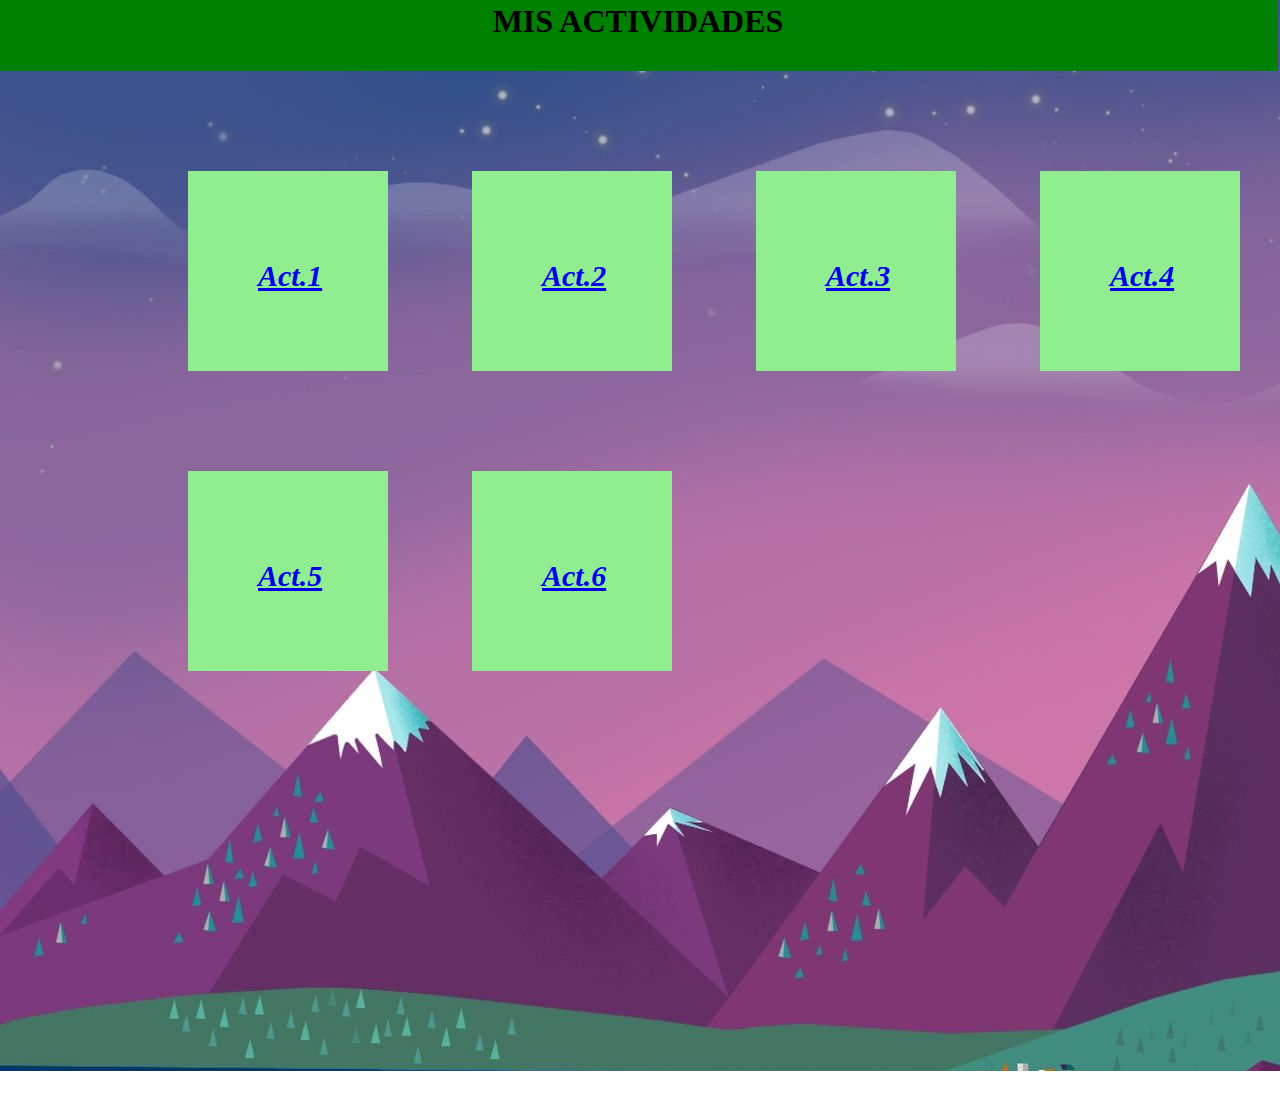
<file: index.html>
<!DOCTYPE html>
<html lang="en" dir="ltr">
  <head>
    <meta charset="utf-8">
    <link rel="stylesheet" href="estilos.css">
    <title></title>
  </head>
  <body>

    <div class="cabecera"><h1>MIS ACTIVIDADES</h1></div>
<div id="cajas">
  <div class="Actividades">
    <p> <a href="ACT/mos1/index.html">Act.1</a> </p>

  </div>

  <div class="Actividades">
    <p> <a href="ACT/mos2/index.html">Act.2</a> </p>

  </div>

  <div class="Actividades">
    <p> <a href="ACT/Pràctica _Nº2_/index.html">Act.3</a> </p>

  </div>

  <div class="Actividades">
    <p> <a href="ACT/_div_/index.html">Act.4</a> </p>

  </div>

  <div class="Actividades">
    <p> <a href="ACT/m2m8uf302_codisDVD/index.html">Act.5</a> </p>

  </div>

  <div class="Actividades">
    <p> <a href="ACT/responsive/index.html">Act.6</a> </p>

  </div>

</div>

  </body>
</html>
</file>
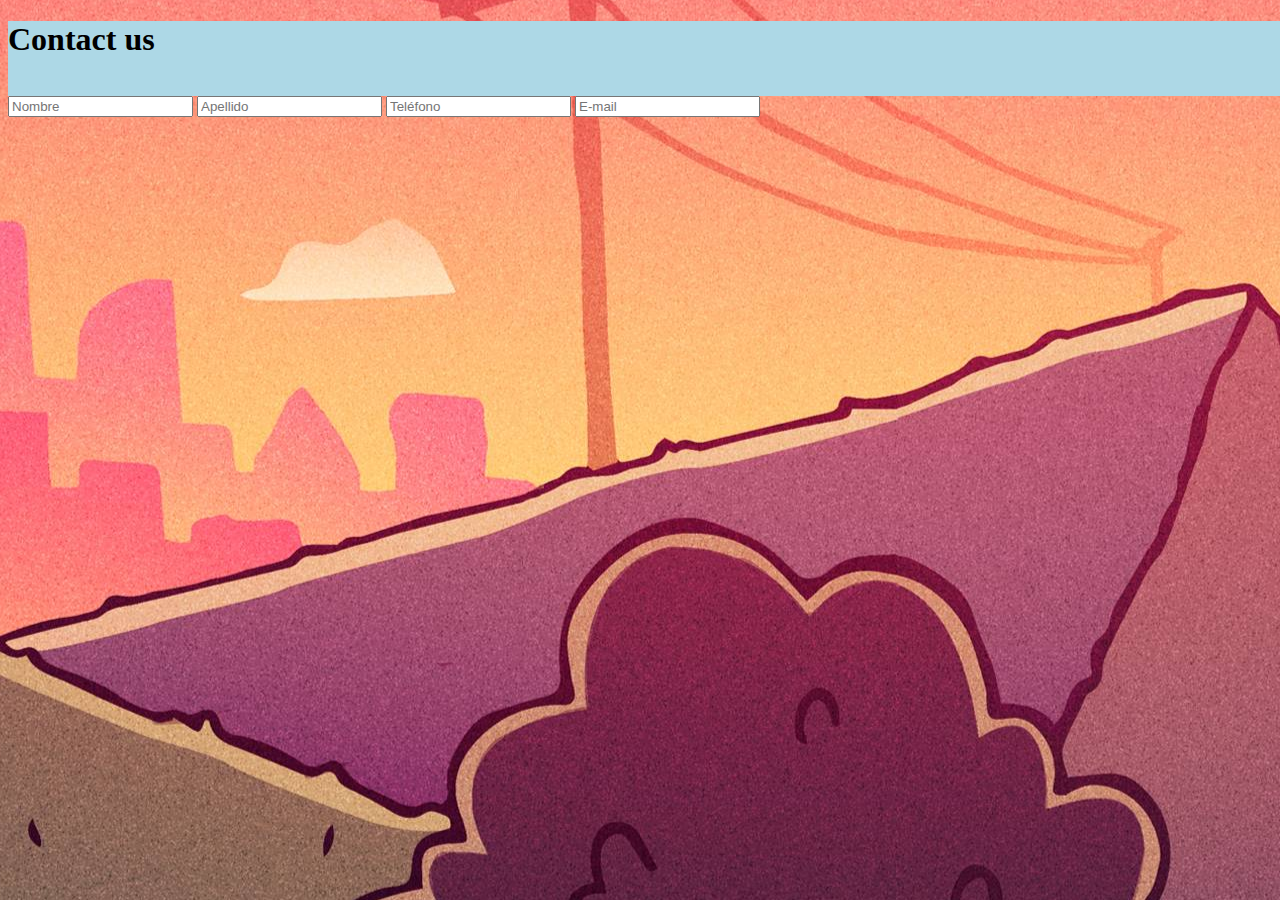
<file: Mis Actividades/Actividades/ACT/formulario/index.html>
<!DOCTYPE html>
<html lang="en" dir="ltr">
  <head>
    <meta charset="utf-8">
    <meta lang="en">
    <link rel="stylesheet" href="estils.css">
    <title></title>

  </head>
  <body>
    <header>
    <h1>Contact us</h1>
  </header>
  <div id="formulario">

    <input placeholder="Nombre" class="cajitas"></input>
    <input placeholder="Apellido" class="cajitas"></input>
    <input placeholder="Teléfono" class="cajitas"></input>
    <input placeholder="E-mail" class="cajitas"></input>

    </div>


  </body>
</html>
</file>
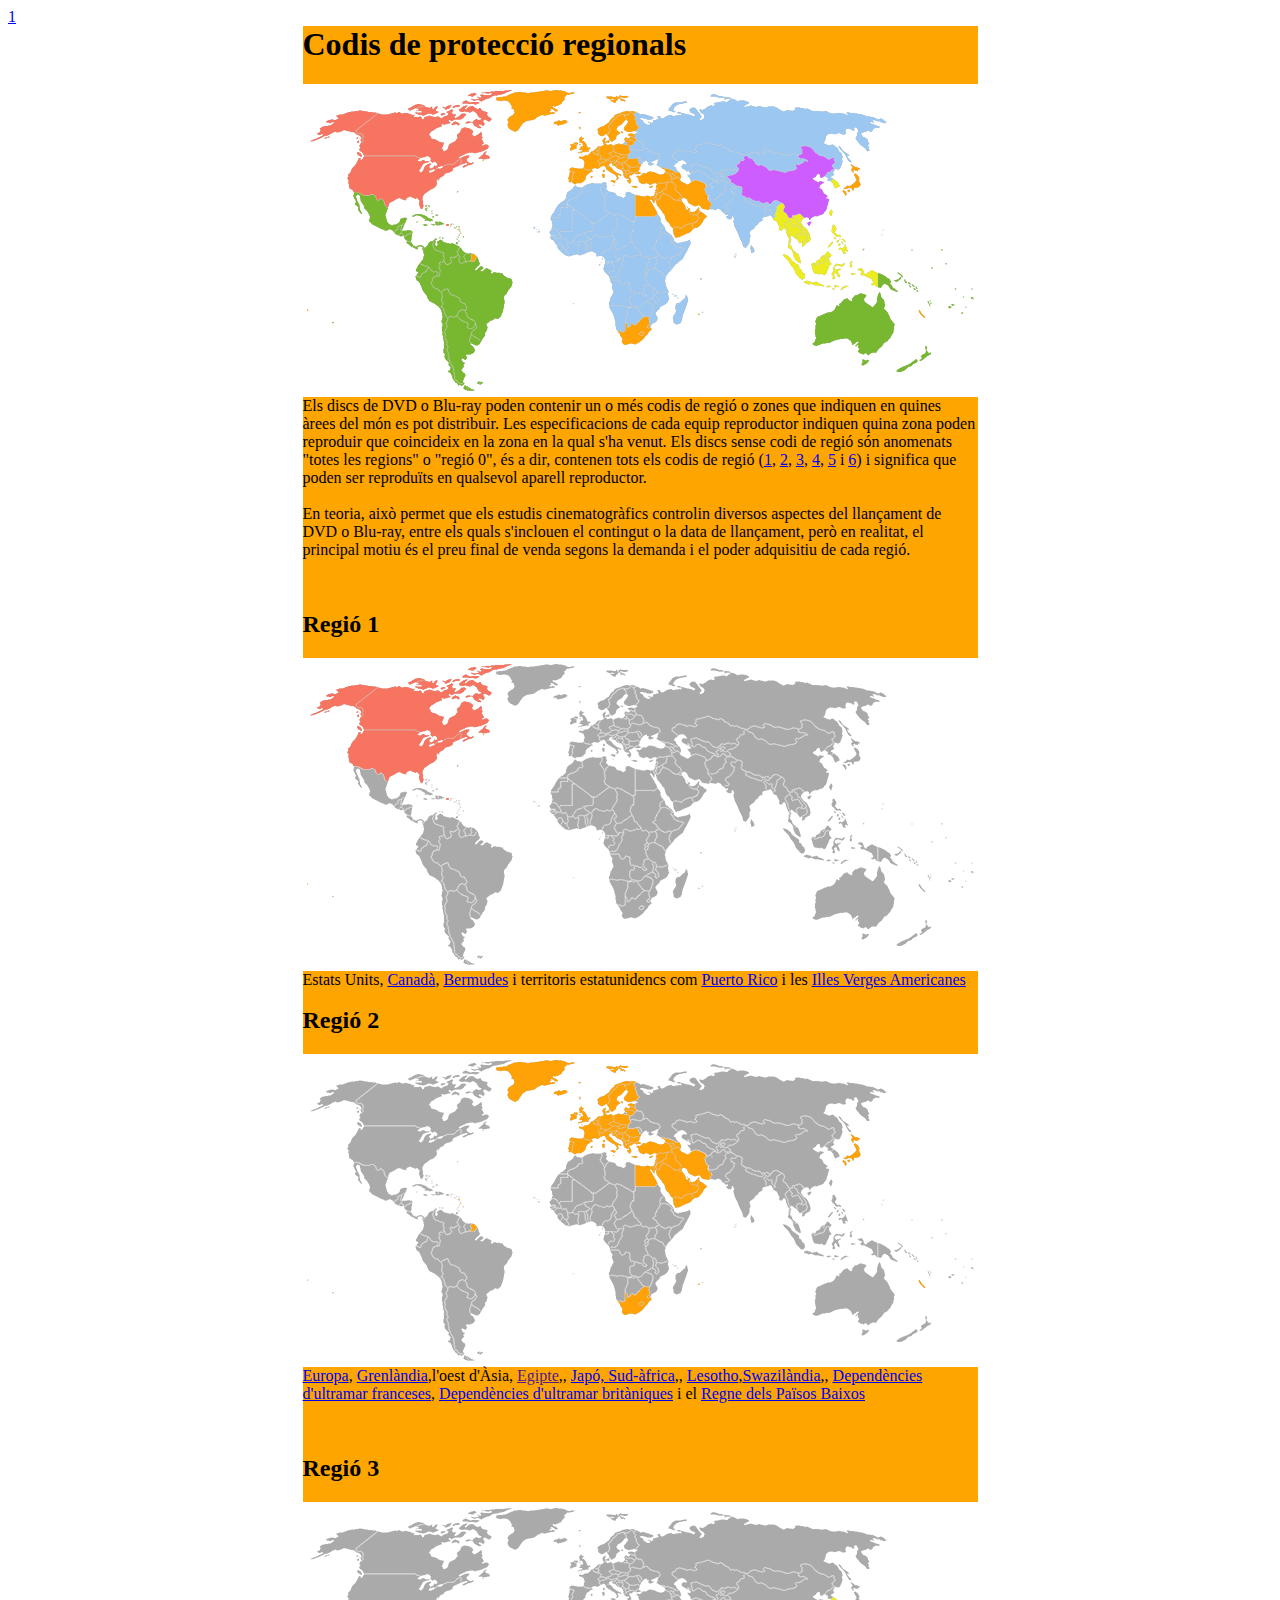
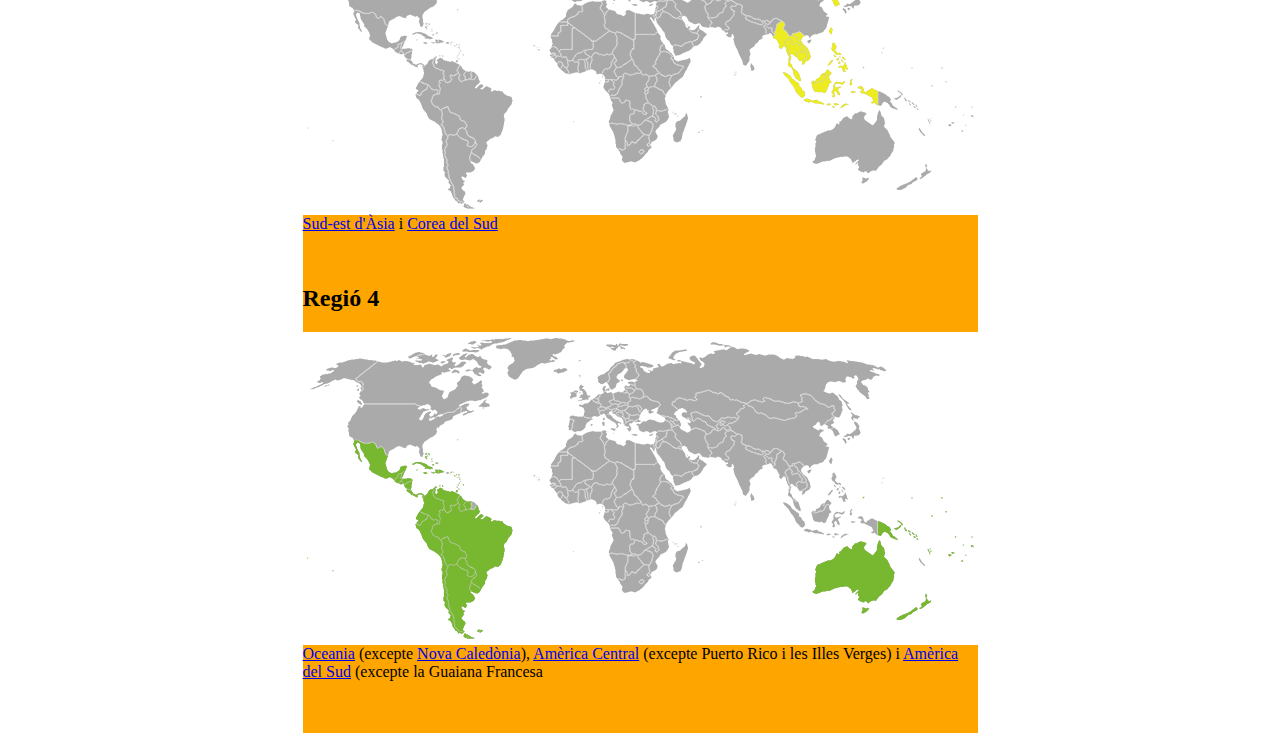
<file: Mis Actividades/Actividades/ACT/m2m8uf302_codisDVD/index.html>
<html>
   <head>
     <meta charset="utf-8">
     <meta author="AGM2_Paul">
     <meta lang="es-es">
     <title>CODIS DVD</title>
   </head>

   <body>
     <table align="center" border="0px" bgcolor="orange" width="675" cellpadding="0" cellspacing="0">
       <tr>
         <td>
         <h1>Codis de protecció regionals<h1>
       </tr>

       <tr>
         <td><img src="img/regionsdvd(comp).png">

       <tr>
         <td><p>Els discs de DVD o Blu-ray poden contenir un o més codis de regió o zones que indiquen en quines àrees del món es pot distribuir.
           Les especificacions de cada equip reproductor indiquen quina zona poden reproduir que coincideix en la zona en la qual s'ha venut.
           Els discs sense codi de regió són anomenats "totes les regions" o "regió 0", és a dir, contenen tots els codis de regió (<a href="#r1">1</a>, <a href="#r2">2</a>, <a href="#r3">3</a>,
           <a href="#r4">4</a>, <a href="#r5">5</a> i <a href="#r6">6</a>)
           i significa que poden ser reproduïts en qualsevol aparell reproductor. <br> <br>
           En teoria, això permet que els estudis cinematogràfics controlin diversos aspectes del llançament de DVD o Blu-ray, entre els quals s'inclouen
          el contingut o la data de llançament, però en realitat, el principal motiu és el preu final de venda segons la demanda i el poder adquisitiu de cada regió.</p><br> <br>

       </tr>
       <a href="#r1">1</a>
       <a name="r1">

       <tr>
        <td><h2>Regió 1</h2>
       </tr>


     <td><img src="img/reg1.png"></a>
       <tr>
        <td><p><a href="https://ca.wikipedia.org/wiki/Estats_Units_d%27Amèrica" target="_blank"><a name="r1">Estats Units</a>, <a href="https://es.wikipedia.org/wiki/Canadá"target="_blank">Canadà</a>,
          <a href="https://es.wikipedia.org/wiki/Bermudas"target="_blank">Bermudes</a> i territoris estatunidencs com <a href="https://es.wikipedia.org/wiki/Puerto_Rico"target="_blank">Puerto Rico</a> i les
          <a href="https://es.wikipedia.org/wiki/Islas_Vírgenes_de_los_Estados_Unidos"target="_blank">Illes Verges Americanes</a> <br> <br>
       </tr>

       <tr>
        <td><h2>Regió 2</h2>
       </tr>

       <tr>
       <td><img src="img/reg2.png"></a>
       </tr>

       <tr>
        <td><p><a href="https://es.wikipedia.org/wiki/Europa" target="_blank">Europa</a>,
               <a href="https://es.wikipedia.org/wiki/Groenlandia" target="_blank">Grenlàndia</a>,l'oest d'Àsia, <a href="" target="_blank">Egipte</a>,,
               <a href="https://es.wikipedia.org/wiki/Japón" target="_blank">Japó, <a href="https://es.wikipedia.org/wiki/Sudáfrica" target="_blank">Sud-àfrica</a>,,
               <a href="https://es.wikipedia.org/wiki/Lesoto" target="_blank">Lesotho</a>,<a href="https://ca.wikipedia.org/wiki/Swazilàndia" target="_blank">Swazilàndia</a>,,
               <a href="https://es.wikipedia.org/wiki/Francia_de_ultramar" target="_blank">Dependències d'ultramar franceses</a>,
               <a href="https://es.wikipedia.org/wiki/Territorio_británico_de_ultramar" target="_blank">Dependències d'ultramar britàniques</a> i el
               <a href="https://es.wikipedia.org/wiki/Reino_de_los_Países_Bajos" target="_blank">Regne dels Països Baixos</a></p><br> <br>
       </tr>

       <tr>
        <td><h2>Regió 3</h2>
       </tr>

       <tr>
       <td><img src="img/reg3.png"></a>
       </tr>

       <tr>
        <td><p><a href="https://es.wikipedia.org/wiki/Sudeste_Asiático" target="_blank">Sud-est d'Àsia</a> i
               <a href="https://es.wikipedia.org/wiki/Corea_del_Sur" target="_blank">Corea del Sud</a>
        </p><br> <br>

       </tr>

       <tr>
        <td><h2>Regió 4</h2>
       </tr>

       <tr>
       <td><img src="img/reg4.png"></a>
       </tr>

       <tr>
        <td><p><a href="https://es.wikipedia.org/wiki/Oceanía" target="_blank">Oceania</a> (excepte
               <a href="https://es.wikipedia.org/wiki/Nueva_Caledonia" target="_blank">Nova Caledònia</a>),
               <a href="https://es.wikipedia.org/wiki/América_Central" target="_blank">Amèrica Central</a> (excepte Puerto Rico i les Illes Verges) i
               <a href="https://es.wikipedia.org/wiki/América_del_Sur" target="_blank">Amèrica del Sud</a> (excepte la Guaiana Francesa
        </p><br> <br>

       </tr>






</table>

   </body>

</html>
</file>
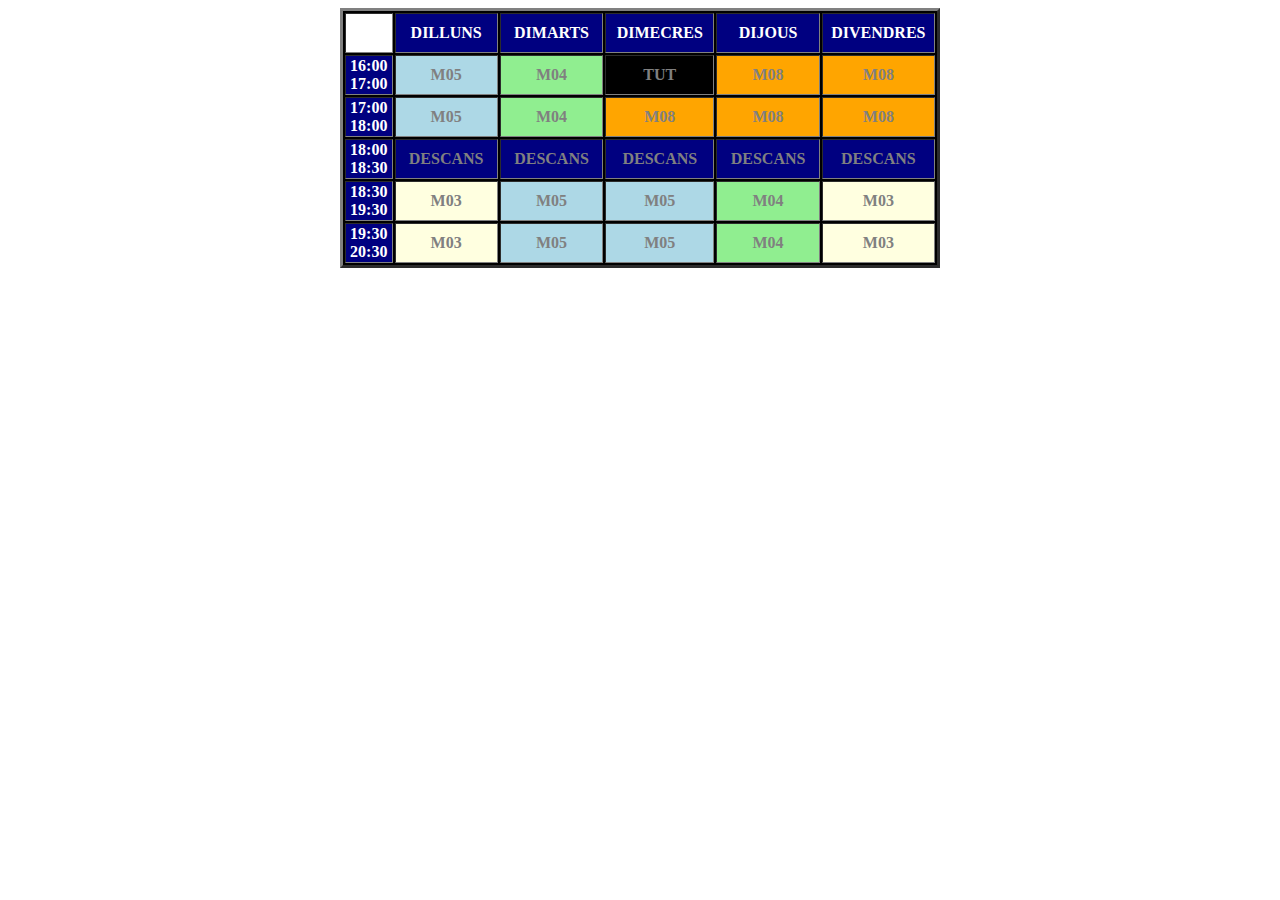
<file: Mis Actividades/Actividades/ACT/mos2/index.html>
<html>
   <head>
     <meta charset="utf-8">
     <meta author="AGM2_Paul">
     <meta lang="es-es">
     <title>Mi Horario</title>
   </head>
   <body>
     <table border="3px" bgcolor="black" width="600px"align="center">

        <tr height="40px">

          <th bgcolor="white"></th>
          <th width="125px" bgcolor="navy"><font color="white"> DILLUNS </th>
          <th width="125px" bgcolor="navy"><font color="white"> DIMARTS </th>
          <th width="125px" bgcolor="navy"><font color="white"> DIMECRES </th>
          <th width="125px" bgcolor="navy"><font color="white"> DIJOUS </th>
          <th width="125px" bgcolor="navy"><font color="white"> DIVENDRES </th>

        </tr>

        <tr height="40px">

          <th width="50px" bgcolor="navy"><font color="white"> 16:00 <br> 17:00</th>
          <th width="125px" bgcolor="lightblue"><font color="grey">M05</th>
          <th width="125px" bgcolor="lightgreen"><font color="grey">M04</th>
          <th width="125px" bgcolor="black"><font color="grey">TUT</th>
          <th width="125px" bgcolor="orange"><font color="grey">M08</th>
          <th width="125px" bgcolor="orange"><font color="grey">M08</th>

        </tr>

        <tr height="40px">

          <th width="50px" bgcolor="navy"><font color="white"> 17:00 <br> 18:00 </th>
          <th width="125px" bgcolor="lightblue"><font color="grey">M05</th>
          <th width="125px" bgcolor="lightgreen"><font color="grey">M04</th>
          <th width="125px" bgcolor="orange"><font color="grey">M08</th>
          <th width="125px" bgcolor="orange"><font color="grey">M08</th>
          <th width="125px" bgcolor="orange"><font color="grey">M08</th>

        </tr>

        <tr height="40px">

          <th width="50px" bgcolor="navy"><font color="white"> 18:00 <br> 18:30 </th>
          <th width="125px" bgcolor="navy"><font color="grey">DESCANS</th>
          <th width="125px" bgcolor="navy"><font color="grey">DESCANS</th>
          <th width="125px" bgcolor="navy"><font color="grey">DESCANS</th>
          <th width="125px" bgcolor="navy"> <font color="grey">DESCANS</th>
          <th width="125px" bgcolor="navy"> <font color="grey">DESCANS</th>

        </tr>

        <tr height="40px">

          <th width="50px" bgcolor="navy"><font color="white"> 18:30 <br> 19:30 </th>
          <th width="125px" bgcolor="lightyellow"><font color="grey">M03</th>
          <th width="125px" bgcolor="lightblue"><font color="grey">M05</th>
          <th width="125px" bgcolor="lightblue"><font color="grey">M05</th>
          <th width="125px" bgcolor="lightgreen"><font color="grey">M04</th>
          <th width="125px" bgcolor="lightyellow"><font color="grey">M03</th>

        </tr>

        <tr height="40px">

          <th width="50px" bgcolor="navy"><font color="white"> 19:30 <br> 20:30 </th>
          <th width="125px" bgcolor="lightyellow"><font color="grey">M03</th>
          <th width="125px" bgcolor="lightblue"><font color="grey">M05</th>
          <th width="125px" bgcolor="lightblue"><font color="grey">M05</th>
          <th width="125px" bgcolor="lightgreen"><font color="grey">M04</th>
          <th width="125px" bgcolor="lightyellow"><font color="grey">M03</th>

        </tr>

     </table>
     <p> </p>


   </body>

</html>
</file>
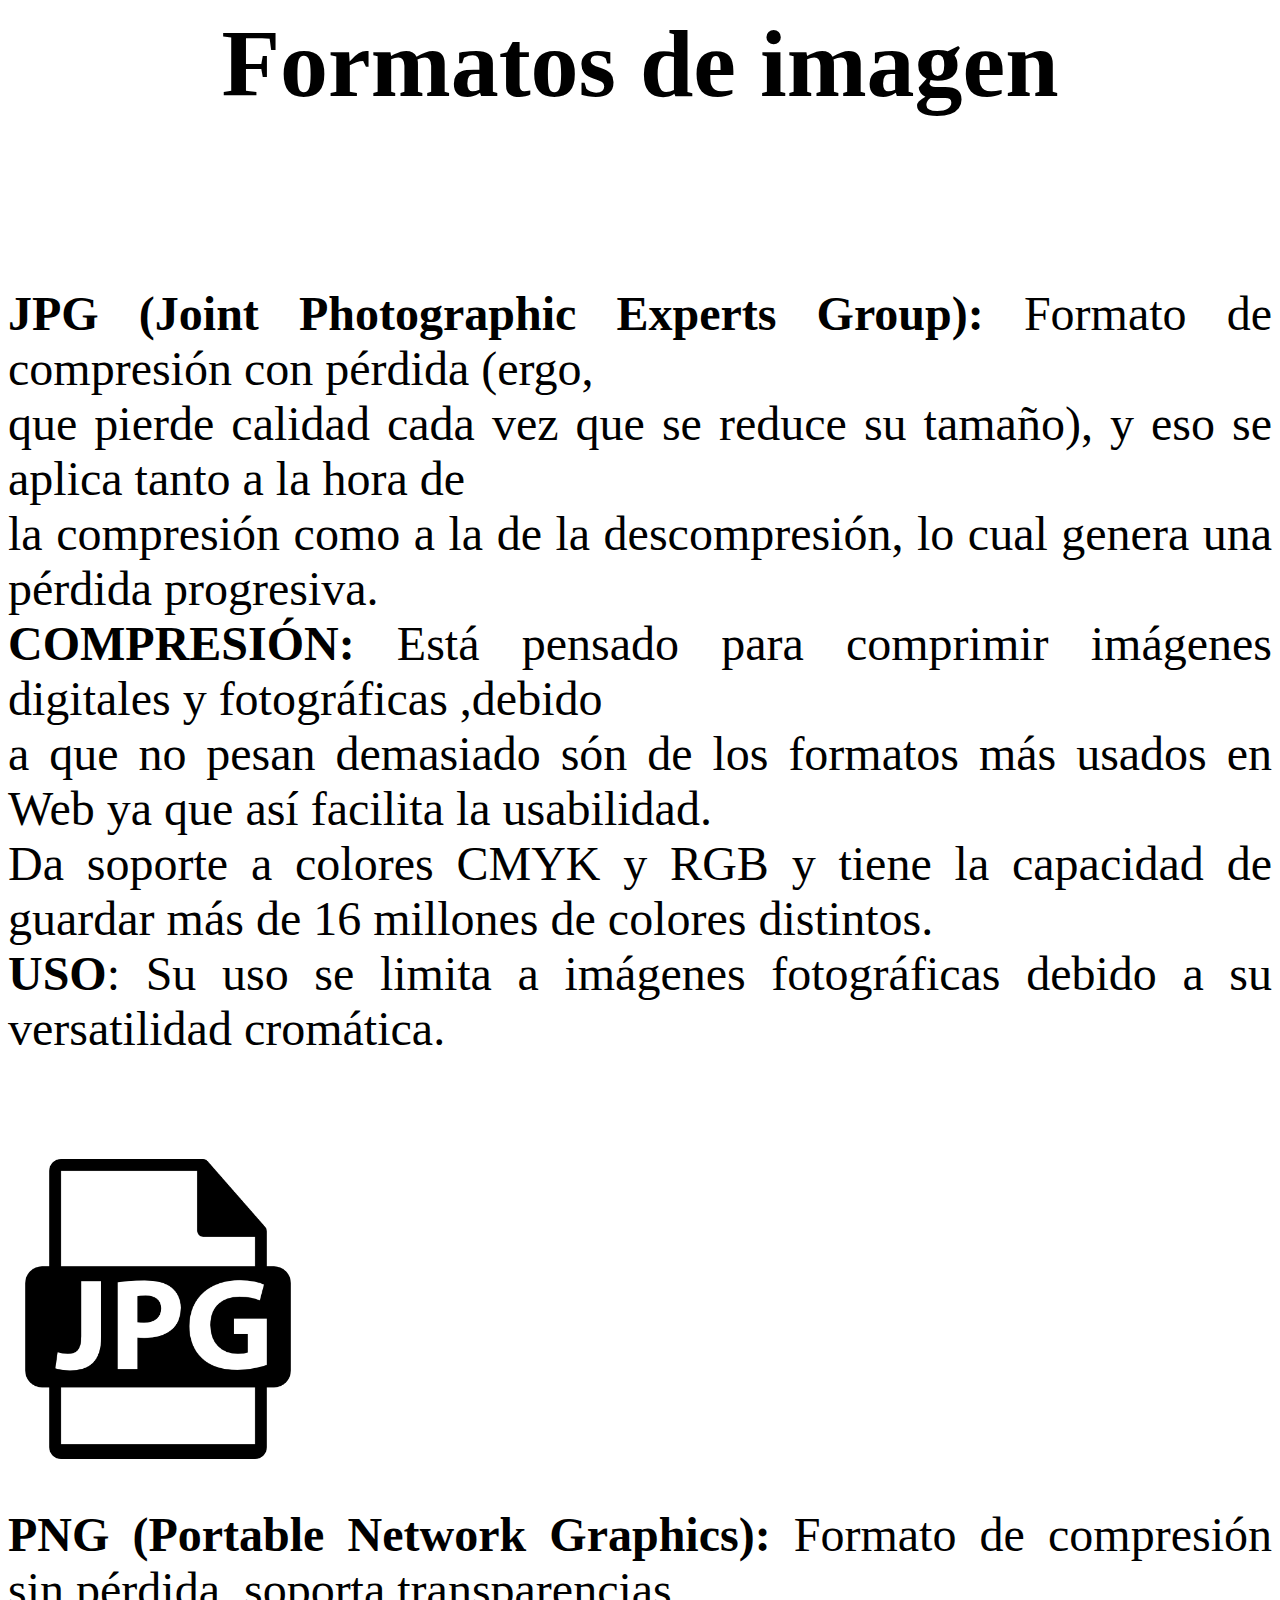
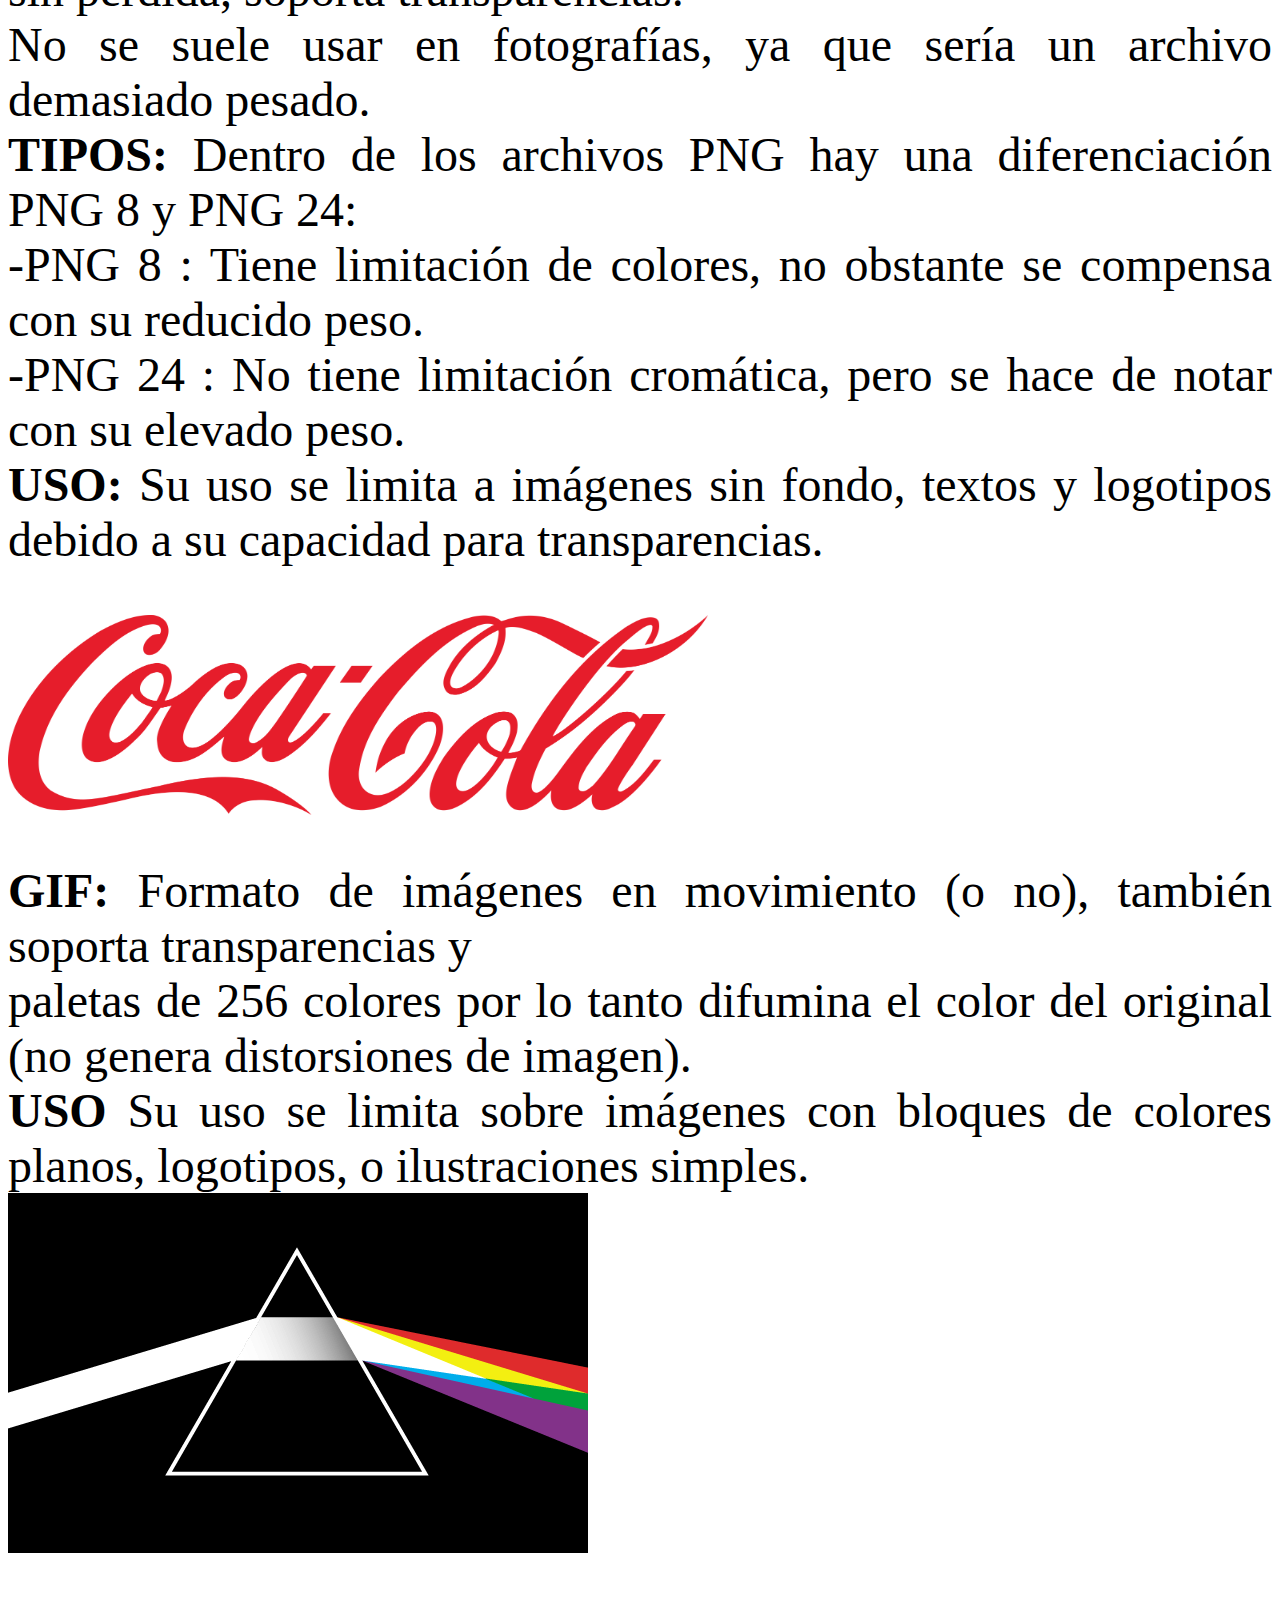
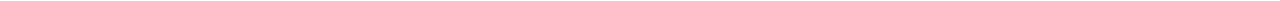
<file: Mis Actividades/Actividades/ACT/Pràctica _Nº2_/index.html>
<html>
   <head>
     <meta charset="utf-8">
     <meta author="AGM2_Paul">
     <meta lang="es-es">
     <title>Explicación formatos de imagen</title>
   </head>

   <body>
    <font size="20px"><h1 align="center"> <b>Formatos de imagen</b></h1> <br>

    <font size="12px">
    <p align="justify">
     <b>JPG (Joint Photographic Experts Group):</b> Formato de compresión con pérdida (ergo,<br>que pierde calidad cada vez que se reduce su tamaño),
     y eso se aplica tanto a la hora de <br> la compresión como a la de la descompresión, lo cual genera una pérdida progresiva.
    <br>
    <b>COMPRESIÓN:</b> Está pensado para comprimir imágenes digitales y fotográficas ,debido <br> a que no pesan demasiado són
    de los formatos más usados en Web ya que así facilita la usabilidad.<br> Da soporte a colores CMYK y RGB y tiene la capacidad
    de guardar más de 16 millones de colores distintos.
    <br>
    <b>USO</b>: Su uso se limita a imágenes fotográficas debido a su versatilidad cromática.</p>
    <br>
    <img src="JPG.jpg" height="300px" width="300px">

    <p align="justify">
      <b>PNG (Portable Network Graphics):</b> Formato de compresión sin pérdida, soporta transparencias.<br>
      No se suele usar en fotografías, ya que sería un archivo demasiado pesado. <br>

      <b>TIPOS:</b> Dentro de los archivos PNG hay una diferenciación PNG 8 y PNG 24:<br>
      -PNG 8 : Tiene limitación de colores, no obstante se compensa con su reducido peso.<br>
      -PNG 24 : No tiene limitación cromática, pero se hace de notar con su elevado peso.<br>

      <b>USO:</b> Su uso se limita a imágenes sin fondo, textos y logotipos debido a su capacidad para transparencias.
    </p>
    <img src="COCA-COLA.png" height="200px" width="700px"> <br>

    <p align="justify" >
      <b>GIF:</b> Formato de imágenes en movimiento (o no),
      también soporta transparencias y<br>paletas de 256 colores
      por lo tanto difumina el color del original (no genera
      distorsiones de imagen). <br>

      <b>USO</b> Su uso se limita sobre imágenes con bloques de colores planos, logotipos,
      o ilustraciones simples. <br>
      <img src="PinkFloydDSM.gif">


   </body>

   </html>
</file>
<file: estilos.css>
body{
  height: 1000px;
  width: 100%;
  background-image: url(fondo.jpg);
  background-repeat: no-repeat;
}

p{
  margin-left: 70px;
  line-height: 150px;
  font-style: oblique;
  font-size: 30px;
  font-weight: bolder;
}

.cabecera{
  height: 100px;
  width: 100%;
  background-color: green;
  margin-top:-50px;
  margin-left: -10px;
  text-align: center;
  line-height: 100px;
}

#cajas{
 height: 1000px;
 width: 100%;
 margin-left: 100px;
}
.Actividades{
  height: 200px;
  width: 200px;
  background-color: lightgreen;
  margin-top: 100px;
  margin-left: 80px;
  display: inline-flex;
}
</file>
<file: Mis Actividades/Actividades/ACT/formulario/estils.css>
body{
    background-image: url(fondo_chill.jpeg);
    background-repeat: no-repeat;
    background-position: center;
    background-size: auto;
}

header{
  background-color: lightblue;
  display: block;
  height: 75px;
  width: 2000px;
}
.centro{
  position: absolute;
  top: 50%;
  left: 50%;
  transform: translate(-50%,-50%);

h1{
  text-align: center;
}

#formulario{
  height: 400px;
  width: 400px;
  margin-left: 650px;
  margin-top: 300px;
}

.cajitas{
  width: 200px;
  margin-right: 750px;
  margin-top: 30px;
  background-color: lightblue;
  align-items: center;
}

.cajitas,placeholder{
  font-family: cursive;
}

::-webkit-input-placeholder{
}
</file>
